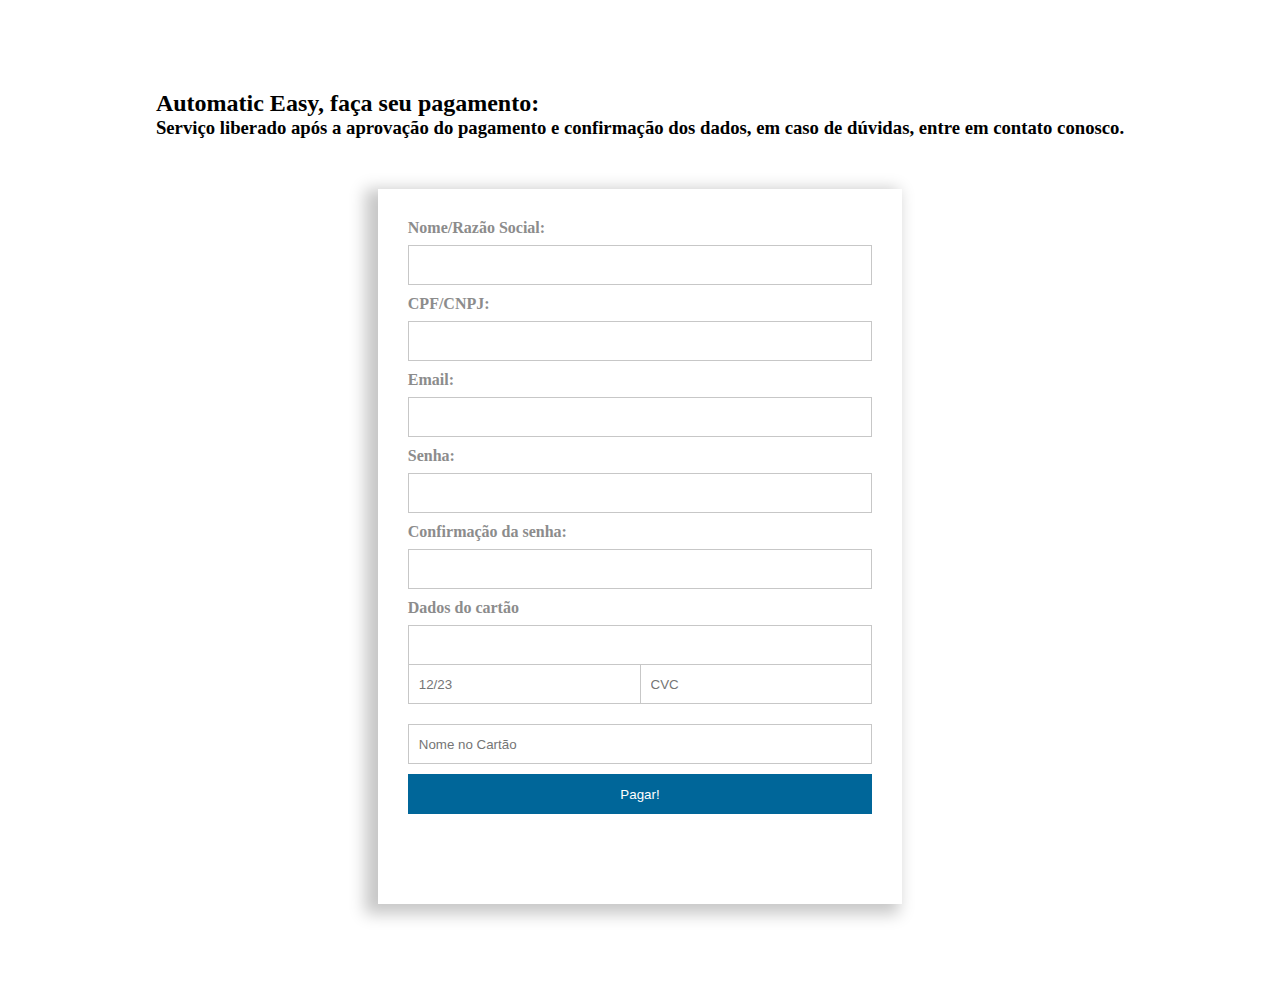
<file: easy/pages/checkout.html>
<!DOCTYPE html>
<html lang="en">
<head>
    <meta charset="UTF-8">
    <meta http-equiv="X-UA-Compatible" content="IE=edge">
    <meta name="viewport" content="width=device-width, initial-scale=1.0">
    <style>
        *{
            margin: 0;
            box-sizing: border-box;
            padding:0;
        }

        section.pagamento{
            display: flex;
            max-width: 1100px;
            justify-content: space-around;
            padding:0 2%;
            flex-wrap: wrap;
            margin: 90px auto;
        }
        .descricao-pagamento{
            width: 40%;
        }

        .descricao-pagamento h3{
            color:rgb(140,140,140)

        }
        .descricao-pagamento h2{
            color:black;
            font-size: 50px;
        }
        
        .form-pagamento{
            -webkit-box-shadow: -8px 5px 15px 5px #c7c7c7;
            box-shadow: -8px 5px 15px 5px #c7c7c7;
            padding:30px 30px 80px 30px;
            width:50%;
            margin-top: 50px;
           
        }
        .form-pagamento form{
            display: flex;
            flex-wrap: wrap
        }
    
        .form-100{width:100%;margin-bottom: 10px;}
        .form-50{width:100%;display: flex;margin-bottom: 10px;}

        .form-pagamento label{
            display: block;
            margin-bottom: 8px;
            font-weight: bold;
            color: rgb(140,140,140);


        
        }
        .form-pagamento input[type=text]{
            padding-left: 10px;
            width:100%;
            height:40px;
            border:1px solid #c7c7c7
        }
        .form-pagamento input[type=submit]{
           width:100%;
           height:40px;
           border:0;
           cursor: pointer;
           background-color:#069 ; 
           color:white;
        }

        @media screen and (max-width:768px) {
            .descricao-pagamento,
            .form-pagamento{
                width:100%;
                margin-bottom: 40%;
            }
            
        }


    </style>
    <title>Checkout Pagamento</title>
</head>
<body>
    <section class="pagamento">
        <div class="descrição-pagamento">
            <h2> Automatic Easy, faça seu pagamento: </h2>
            <h3> Serviço liberado após a aprovação do pagamento e confirmação dos dados, em caso de dúvidas, entre em contato conosco.</h3>
        </div>
        <div class="form-pagamento">
            <form method="POST">
                <div class="form-100">
                    <label>Nome/Razão Social:</label>
                    <input type="text">
                </div>
                <div class="form-100">
                    <label>CPF/CNPJ:</label>
                    <input type="text">
                </div>
                <div class="form-100">
                    <label>Email:</label>
                    <input type="text">
                </div>
                <div class="form-100">
                    <label>Senha:</label>
                    <input type="text">
                </div>
                <div class="form-100">
                    <label>Confirmação da senha:</label>
                    <input type="text">
                </div>
                <div class="form-100">
                    <label>Dados do  cartão</label>
                    <input type="text" paceholder="1234 1234 1234 1234">
                    <div class="form-50">
                        <input style="margin-top: -1px;"type= "text" placeholder="12/23">
                        <input style="margin-left: -1px;margin-top:-1px" type="text" placeholder="CVC">

                    </div>
                </div>
                <div class="form-100">
                    <input type="text" placeholder="Nome no Cartão">
                </div>
                <div class="form-100 ">
                    <input type="submit" name="ação" value="Pagar!"> 
                </div>
                
            </form>
        </div>
      </section><!--pagamento-->
</body>
</html>
</file>
